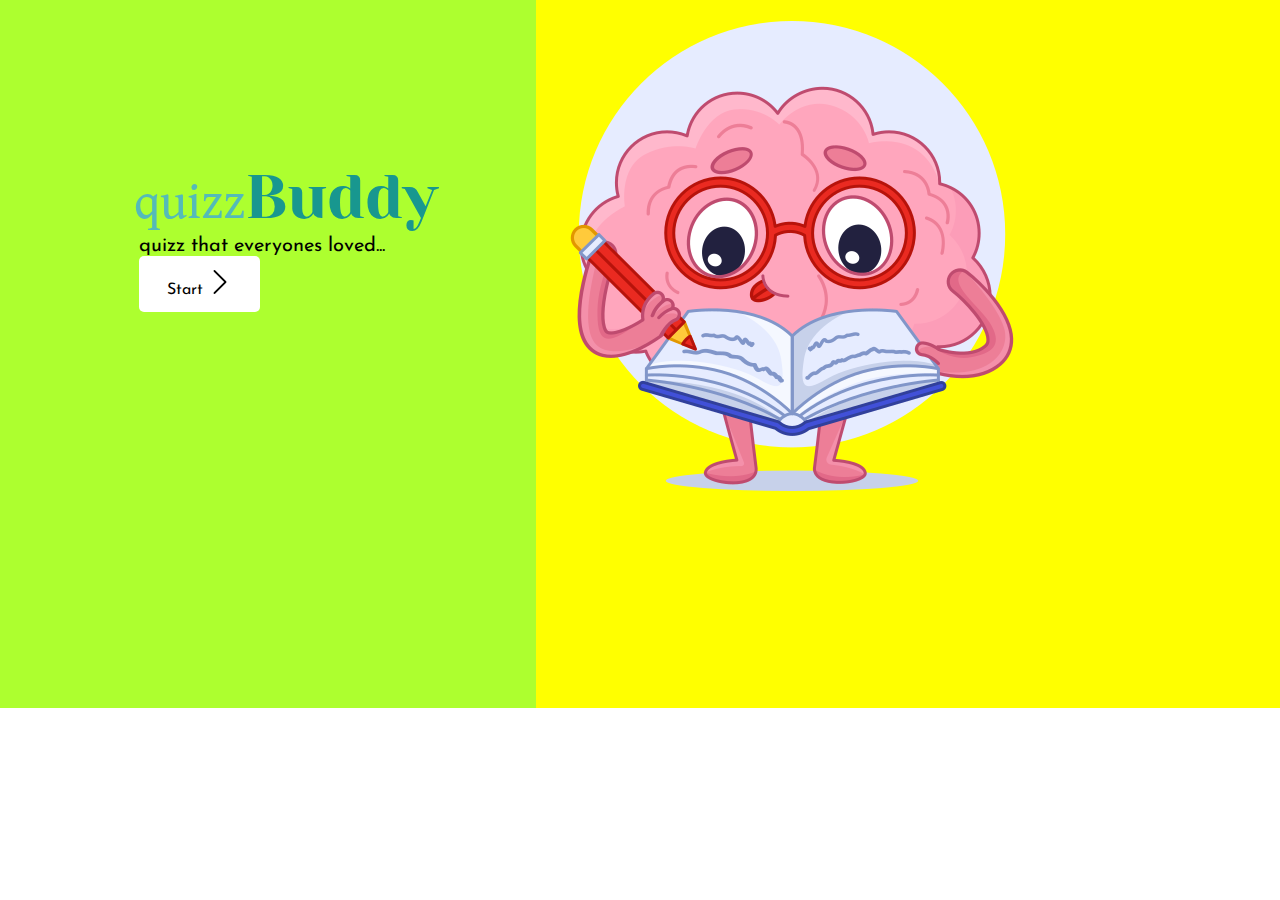
<file: index.html>
<!DOCTYPE html>
<html>
    <head>
        <meta name="viewport" content="width=device-width, initial-scale=1.0">
        <link rel="stylesheet" href="question_list.css" />
        <meta name="viewport" content="width=device-width, initial-scale=1.0" /> 
        <link rel="preconnect" href="https://fonts.googleapis.com">
        <link rel="preconnect" href="https://fonts.gstatic.com" crossorigin>
        <link href="https://fonts.googleapis.com/css2?family=Gentium+Book+Plus&display=swap" rel="stylesheet">
        <link href="https://fonts.googleapis.com/css2?family=Gentium+Book+Plus&family=Lilita+One&display=swap" rel="stylesheet">

        <link rel="preconnect" href="https://fonts.googleapis.com">
        <link rel="preconnect" href="https://fonts.gstatic.com" crossorigin>
        <link href="https://fonts.googleapis.com/css2?family=Yeseva+One&display=swap" rel="stylesheet">
        <link href="https://fonts.googleapis.com/css2?family=Josefin+Sans&display=swap" rel="stylesheet"> 
        <link href="https://fonts.googleapis.com/css2?family=Montserrat&display=swap" rel="stylesheet"> 

    </head>
    <body  style="background-image:url('brain.png'); background-repeat: no-repeat; background-attachment: fixed;background-position: center; ">
        <script type="text/javascript" src="questionlist.js">


        </script>
        <script type="text/javascript">
            var x = 0;
            var answer = "";
            var score = 0;
        </script>

        <script>
            function startGame()
            {
                document.getElementById("LandingPage").style.display = "none";
                document.getElementById("QuestionWrapper").style.display = "block";
                document.getElementById("QuesPage").style.display = "initial"
                t(x);
            }
            function t(i){
                const myObj = JSON.parse(myJSON);
                document.getElementById("question").innerHTML = myObj.question[i];
                document.getElementById("option1").innerHTML = myObj.option1[i];
                document.getElementById("option1_col").value = myObj.option1[i];
                document.getElementById("option2").innerHTML = myObj.option2[i];
                document.getElementById("option2_col").value = myObj.option2[i];
                document.getElementById("option3").innerHTML = myObj.option3[i];
                document.getElementById("option3_col").value = myObj.option3[i];
                document.getElementById("option4").innerHTML = myObj.option4[i];
                document.getElementById("option4_col").value = myObj.option4[i];

                answer  = myObj.answer[i];
            }
            function checkAnswer(x)
            {
                var userAnswer = document.querySelector("input[name='option']:checked").value;
                if(userAnswer.toString().toUpperCase() == answer.toString().toUpperCase())
                { 
                    document.getElementById("answer_img").src ="right.png";
                    document.getElementById("userMsg").innerHTML = "Right Answer";
                    score++;
                }
                else
                {

                    document.getElementById("answer_img").src ="Wrong.png";
                    document.getElementById("userMsg").innerHTML = "Wrong Answer";
                }

                //Showing points
                document.getElementById("point").innerHTML = score;
                
                //showing card
                document.getElementsByClassName('overlay')[0].style.visibility = "visible";
                document.getElementsByClassName('overlay')[0].style.opacity = "1";
                
                //clearing checkbox
                var ele = document.getElementsByName("option");
                for(var i=0;i<ele.length;i++)
                    ele[i].checked = false;

                setTimeout(function() { closePopUp();}, 1500);
                
            }
            function closePopUp()
            {
                document.getElementsByClassName('overlay')[0].style.visibility ="hidden";
                document.getElementsByClassName('overlay')[0].style.opacity = "0";
            }
</script>
<!--Landing Page Starts-->
<div id="LandingPage">
    <section id="text">
        <div id="msg">
            <span>quizz</span><span>Buddy</span>
            <div>quizz that everyones loved...</div>
            <button onclick="startGame();">Start <img src="next.png" /></button>
        </div>

    </section>
    <section id="start">
        <img src="brain.png"  />
    </section>
</div>
<!--Landing Page Ends-->

<!--Gaming Page starts-->
<div id="QuesPage" style="display:none;">
<nav class="card">
    <div id="logo">    
        <div id="msg">
            <span>quizz</span><span>Buddy</span>
        </div>
    </div>
    <div id="points_table">
        <span id="point"></span>/20
    </div>
</nav>
<section>
    <div id="QuestionWrapper" class="card" >
        <div id="question"></div>
    </div>
    <div id="OptionGroup">
        <div class="card optioncard">
            <input type="radio" name="option" id="option1_col" style="display:inline;"/>
            <div id="option1" style="display:inline;"></div>
        </div>
        <div class="card optioncard">
            <input type="radio" name="option" id="option2_col" style="display:inline;"/>
            <div id="option2" style="display:inline;"></div>
        </div>
        <div class="card optioncard">
            <input type="radio" name="option" id="option3_col" style="display:inline;"/>
            <div id="option3" style="display:inline;"></div>
        </div>
        <div class="card optioncard">
            <input type="radio" name="option" id="option4_col" style="display:inline;"/>
            <div id="option4" style="display:inline;"></div>
        </div>
    </div>
</section>
<div><button onclick='checkAnswer(x);t(++x);' class="card nextbutton">Next</button></div>

</div>
<!--Gaming Page Ends-->       
        <script type="text/javascript">
            document.getElementById("point").innerHTML = score;
        </script>
<!--pointcard start-->
        <div id="popup1" class="overlay">
    <div class="popup">
        <img id="answer_img" src="wrong.png" width="100%" height="100%" />
        <h2 id="userMsg" style="text-align: center;">Wrong Answer</h2>
        <a class="close" href="#" onclick="closePopUp();">&times;</a>
</div>
    </div>
<!--pointcard end-->
    </body>
</html>
</file>
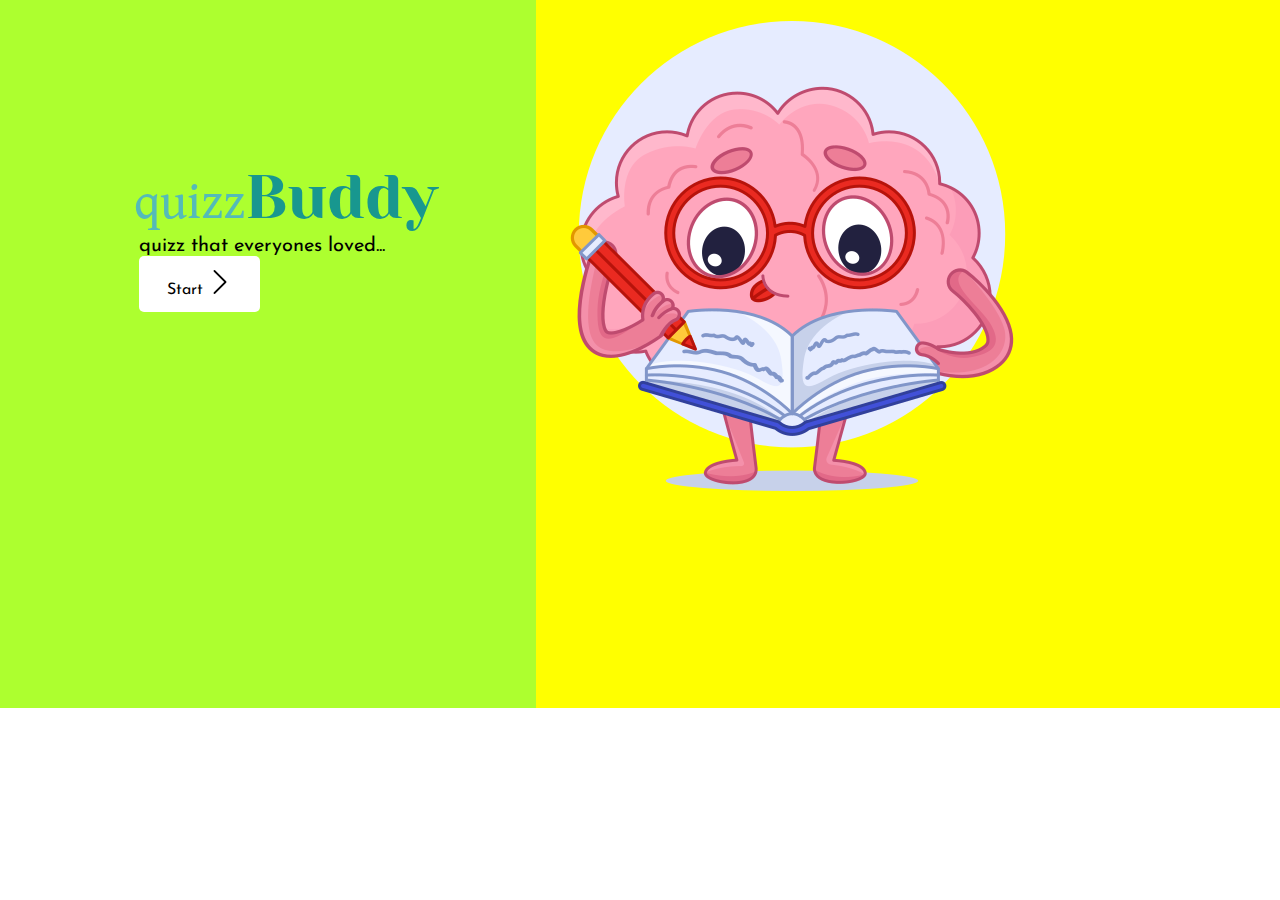
<file: question_list.html>
<!DOCTYPE html>
<html>
    <head>
        <title>quizBuddy</title>
        <link rel="icon" href="brain.png" type="image/gif" sizes="16x16">
        <meta name="viewport" content="width=device-width, initial-scale=1.0">
        <link rel="stylesheet" href="question_list.css" />
        <meta name="viewport" content="width=device-width, initial-scale=1.0" /> 
        <link rel="preconnect" href="https://fonts.googleapis.com">
        <link rel="preconnect" href="https://fonts.gstatic.com" crossorigin>
        <link href="https://fonts.googleapis.com/css2?family=Gentium+Book+Plus&display=swap" rel="stylesheet">
        <link href="https://fonts.googleapis.com/css2?family=Gentium+Book+Plus&family=Lilita+One&display=swap" rel="stylesheet">

        <link href="https://fonts.googleapis.com/css2?family=Yeseva+One&display=swap" rel="stylesheet">
        <link href="https://fonts.googleapis.com/css2?family=Josefin+Sans&display=swap" rel="stylesheet"> 
        <link href="https://fonts.googleapis.com/css2?family=Montserrat&display=swap" rel="stylesheet"> 


    </head>
    <body  style="background-image:url('brain.png'); background-repeat: no-repeat; background-attachment: fixed;background-position: center; ">
        <script type="text/javascript" src="questionlist.js">
        </script>
        <script type="text/javascript">
            var x = 0;
            var answer = "";
            var score = 0;
        </script>

        <script>
            function startGame()
            {
                document.getElementById("LandingPage").style.display = "none";
                document.getElementById("QuestionWrapper").style.display = "block";
                document.getElementById("QuesPage").style.display = "initial"
                t(x);
            }
            function t(i){
                const myObj = JSON.parse(myJSON);
                document.getElementById("question").innerHTML = myObj.question[i];
                document.getElementById("option1").innerHTML = myObj.option1[i];
                document.getElementById("option1_col").value = myObj.option1[i];
                document.getElementById("option2").innerHTML = myObj.option2[i];
                document.getElementById("option2_col").value = myObj.option2[i];
                document.getElementById("option3").innerHTML = myObj.option3[i];
                document.getElementById("option3_col").value = myObj.option3[i];
                document.getElementById("option4").innerHTML = myObj.option4[i];
                document.getElementById("option4_col").value = myObj.option4[i];

                answer  = myObj.answer[i];
            }
            function checkAnswer(x)
            {
                if(x >= 19)
                {

                    document.getElementById("finalPoint").innerHTML = "You Got "+score+"/20 Points";
                    document.getElementsByClassName('overlay')[2].style.visibility = "visible";
                    document.getElementsByClassName('overlay')[2].style.opacity = "1";
                }
                else
                {
                    var userAnswer = document.querySelector("input[name='option']:checked").value;
                    if(userAnswer.toString().toUpperCase() == answer.toString().toUpperCase())
                    { 
                        document.getElementById("answer_img").src ="right.png";
                        document.getElementById("userMsg").innerHTML = "Right Answer";
                        score++;
                    }
                    else
                    {

                        document.getElementById("answer_img").src ="Wrong.png";
                        document.getElementById("userMsg").innerHTML = "Wrong Answer";
                    }

                    //Showing points
                    document.getElementById("point").innerHTML = score;
                
                    //showing card
                    document.getElementsByClassName('overlay')[0].style.visibility = "visible";
                    document.getElementsByClassName('overlay')[0].style.opacity = "1";
                
                    //clearing checkbox
                    var ele = document.getElementsByName("option");
                    for(var i=0;i<ele.length;i++)
                        ele[i].checked = false;

                    setTimeout(function() { closePopUp();}, 1500);
                }
            }
            function closePopUp()
            {
                document.getElementsByClassName('overlay')[0].style.visibility ="hidden";
                document.getElementsByClassName('overlay')[0].style.opacity = "0";
                document.getElementsByClassName('overlay')[1].style.visibility ="hidden";
                document.getElementsByClassName('overlay')[1].style.opacity = "0";
            }
</script>
<!--Landing Page Starts-->
<div id="LandingPage">
    <section id="text">
        <div id="msg">
            <span>quizz</span><span>Buddy</span>
            <div>quizz that everyones loved...</div>
            <button onclick="startGame();">Start <img src="next.png" /></button>
        </div>

    </section>
    <section id="start">
        <img src="brain.png"  />
    </section>
</div>
<!--Landing Page Ends-->

<!--Gaming Page starts-->
<div id="QuesPage" style="display:none;">
<nav class="card">
    <div id="logo">    
        <div id="msg">
            <span>quizz</span><span>Buddy</span>
        </div>
    </div>
    <div id="points_table">
        <span id="point"></span>/20
    </div>
</nav>
<section>
    <div id="QuestionWrapper" class="card" >
        <div id="question"></div>
    </div>
    <div id="OptionGroup">
        <div class="card optioncard">
            <input type="radio" name="option" id="option1_col" style="display:inline;"/>
            <div id="option1" style="display:inline;"></div>
        </div>
        <div class="card optioncard">
            <input type="radio" name="option" id="option2_col" style="display:inline;"/>
            <div id="option2" style="display:inline;"></div>
        </div>
        <div class="card optioncard">
            <input type="radio" name="option" id="option3_col" style="display:inline;"/>
            <div id="option3" style="display:inline;"></div>
        </div>
        <div class="card optioncard">
            <input type="radio" name="option" id="option4_col" style="display:inline;"/>
            <div id="option4" style="display:inline;"></div>
        </div>
    </div>
</section>
<div><button onclick='checkAnswer(x);t(++x);' class="card nextbutton">Next</button></div>

</div>
<!--Gaming Page Ends-->       
        <script type="text/javascript">
            document.getElementById("point").innerHTML = score;
        </script>
<!--pointcard start-->
        <div id="popup1" class="overlay">
            <div class="popup">
                <img id="answer_img" src="wrong.png" width="100%" height="100%" />
                <h2 id="userMsg" style="text-align: center;">Wrong Answer</h2>
                <a class="close" href="#" onclick="closePopUp();">&times;</a>
            </div>
        </div>
<!--pointcard end-->
<!--Friend Point Card Starts-->
        <div id="friendpopup" class="overlay">
            <div class="popup">
                <img src="user.png" width="100%" height="100%" />
                <h2 id="friendDetails" style="text-align: center;"><br>Your Friend New User gets <br> 0/20 Points</h2>
                <a class="close" href="#" onclick="closePopUp();">&times;</a>
            </div>
        </div>
<!--Friend Point Card Ends-->

<!--Final Point Card Start-->

        <div id="Finalpopup" class="overlay">
            <div class="popup" style="text-align:center;">
                <img src="party.png" width="100%" height="100%" />
                <h2 id="finalPoint" style="text-align: center;">You Got 0/20 </h2>
                <h2>Share with friends</h2>
                <button class="card nextbutton sharebutton" style="text-align:center" onclick="copyTextboard();">Share</button>
                <a class="close" href="#" onclick="closePopUp();">&times;</a>
            </div>
        </div>
<!--Final POint Card Ends-->
        <script>
            const queryString = window.location.search;
            const urlParams = new URLSearchParams(queryString);
            const friendName = urlParams.get('fname').toString();
            const friendValue = urlParams.get('fvalue').toString();


            if(friendName.toString() == "" || friendName == null)
            {
                //dont show friends name & value card
                document.getElementsByClassName('overlay')[1].style.visibility = "hidden";
                document.getElementsByClassName('overlay')[1].style.opacity = "0";
            }
            else
            {
                //show friends name & value card
                document.getElementById("friendDetails").innerHTML = "Your Friend "+ friendName + " gets <br>"+ friendValue + "/20 Points";
                document.getElementsByClassName('overlay')[1].style.visibility = "visible";
                document.getElementsByClassName('overlay')[1].style.opacity = "1";
                setTimeout(function() { closePopUp();}, 2000);
            }
        </script>
        <script type="text/javascript">
            function copyTextboard()
            {
                var person = prompt("Please enter your name", "Guest User");
                var url = "https://iamthanendra.github.io/quizBuddy/index.html?fname="+person+"?fvale="+score;
                navigator.clipboard.writeText(url);
                alert("URL Copied on Clipboard");
                setTimeout(function(){ location.replace("https://iamthanendra.github.io/quizBuddy/index.html") }, 1000)
            }
        </script>
    </body>
</html>
</file>
<file: question_list.css>
:root{
	--height: 640px;
}
*{
	box-sizing: border-box;
	margin: auto;
}
@media screen and (max-width: 640px) {
	:root{
	--divide-width: 800px;
	--height: 400px;
}
}
@media (min-width: 641px) and (max-width: 1007px){
	:root{
	--divide-width: 1200px;
	--height: 700px;
}
}
@media screen and (min-width: 1008px){
	:root{
	--divide-width: 1800px;
	--height: 900px;
}
}

#LandingPage{
	height: var(--height);
	display: grid;
	grid-template-columns: auto auto;
	grid-template-rows: auto auto;

}
#text{
	width: 100%;
	height: 100%;
	display: table;
	background-color: greenyellow;
}
#start{
	width: 100%;
	height: 100%;
	background-color: yellow;
}

#text #msg{	
	width: 50%;
	height: 50%;
	margin-top: 30%;
}
#text #msg span:nth-child(1){
font-family: 'Gentium Book Plus', serif;
font-size: 50px;
font-weight: 0.2;
color: #54BAB9;
}
#text #msg span:nth-child(2){
	    /*font-family: 'Gentium Book Plus', serif;

    font-family: 'Lilita One', cursive;*/
    font-size: 62px;
    color: #18978F;
    font-family: 'Gentium Book Plus', serif;
    font-family: 'Yeseva One', cursive;

}
#text #msg div{
	font-family: 'Josefin Sans', sans-serif;
	font-size: 20px;
	margin-left: 2%;
}
#text button{
	font-family: 'Josefin Sans', sans-serif;
	border: hidden;
	border-radius: 5px;
  background-color: #fff;
  padding: 14px 28px;
  font-size: 16px;
  cursor: pointer;
  display: inline-block;
  margin-left: 2%;
}

#logo #msg span:nth-child(1){
font-family: 'Gentium Book Plus', serif;
font-size: 45px;
font-weight: 0.2;
color: #54BAB9;
margin-left: 30px;

}

#logo #msg span:nth-child(2){
	    /*font-family: 'Gentium Book Plus', serif;

    font-family: 'Lilita One', cursive;*/
    font-size: 57px;
    color: #18978F;
    font-family: 'Gentium Book Plus', serif;
    font-family: 'Yeseva One', cursive;

}
nav{
	display: flex;
	justify-content: space-between;
}
nav #logo{
	margin-left: 40px;
}
nav #points_table{
	margin-right: 60px;
}
nav #points_table *, nav #points_table{
	font-family: 'Montserrat', sans-serif;
	font-size: 32px;
}
.card {
  /* Add shadows to create the "card" effect */
  /*box-shadow: 0 4px 8px 0 rgba(0,0,0,0.2);*/

box-shadow: rgba(100, 100, 111, 0.2) 0px 7px 29px 0px;
  transition: 0.3s;
}

/* On mouse-over, add a deeper shadow */
.card:hover {
  /*box-shadow: 0 8px 16px 0 rgba(0,0,0,0.2);*/
box-shadow: rgba(100, 100, 111, 0.2) 0 4px 8px 0;
}
#QuestionWrapper{
	margin-top: 25px;
	border: 4px solid white;
	width: 85%;
	height: 40%;
	font-family: 'Montserrat', sans-serif;
	font-size: 32px;
	border-radius: 5px;
}
#OptionGroup
{
	margin-top: 2%;
	width: 85%;
	height: 180px;
	display: grid;
	grid-template-columns: 1fr 1fr;
	grid-template-rows: 90px 90px;
}
#OptionGroup .card div{
	font-family: 'Montserrat', sans-serif;
	font-size: 32px;

}
.optioncard{
	width: 95%;
	height: 85%;
	padding: 10px;
	border: 5px hidden white;
	border-radius: 5px;
}
.nextbutton {
  background-color: #18978F; 
  border: none;
  color: white;
  padding: 15px 32px;
  text-align: center;
  text-decoration: none;
  display: inline-block;
  font-size: 16px;
  margin: 4px 2px;
  cursor: pointer;
  -webkit-transition-duration: 0.4s; /* Safari */
  transition-duration: 0.4s;

}
.next:hover {
  box-shadow: 0 12px 16px 0 rgba(0,0,0,0.24),0 17px 50px 0 rgba(0,0,0,0.19);
}
section + div {
	margin-top: 10%;
	margin: auto;
	width: max-content;
}




.overlay {
  position: fixed;
  top: 0;
  bottom: 0;
  left: 0;
  right: 0;
  background: rgba(0, 0, 0, 0.7);
  transition: opacity 500ms;
  visibility: hidden;
  opacity: 0;
}
/*
.overlay:target {
  visibility: visible;
  opacity: 1;
}
*/
.popup {
  margin: 70px auto;
  padding: 20px;
  background: #fff;
  border-radius: 5px;
  width: 20%;
  position: relative;
  transition: all 5s ease-in-out;
}

.popup h2 {
  margin-top: 0;
  color: #333;
  font-family: Tahoma, Arial, sans-serif;
}
.popup .close {
  position: absolute;
  top: 20px;
  right: 30px;
  transition: all 200ms;
  font-size: 30px;
  font-weight: bold;
  text-decoration: none;
  color: #333;
}
.popup .close:hover {
  color: #06D85F;
}
.popup .content {
  max-height: 30%;
  overflow: auto;
}

@media screen and (max-width: 700px){
  .box{
    width: 70%;
  }
  .popup{
    width: 70%;
  }
}

.share:clicked{
	background-color: white;
	color: #18978F;
}
</file>
